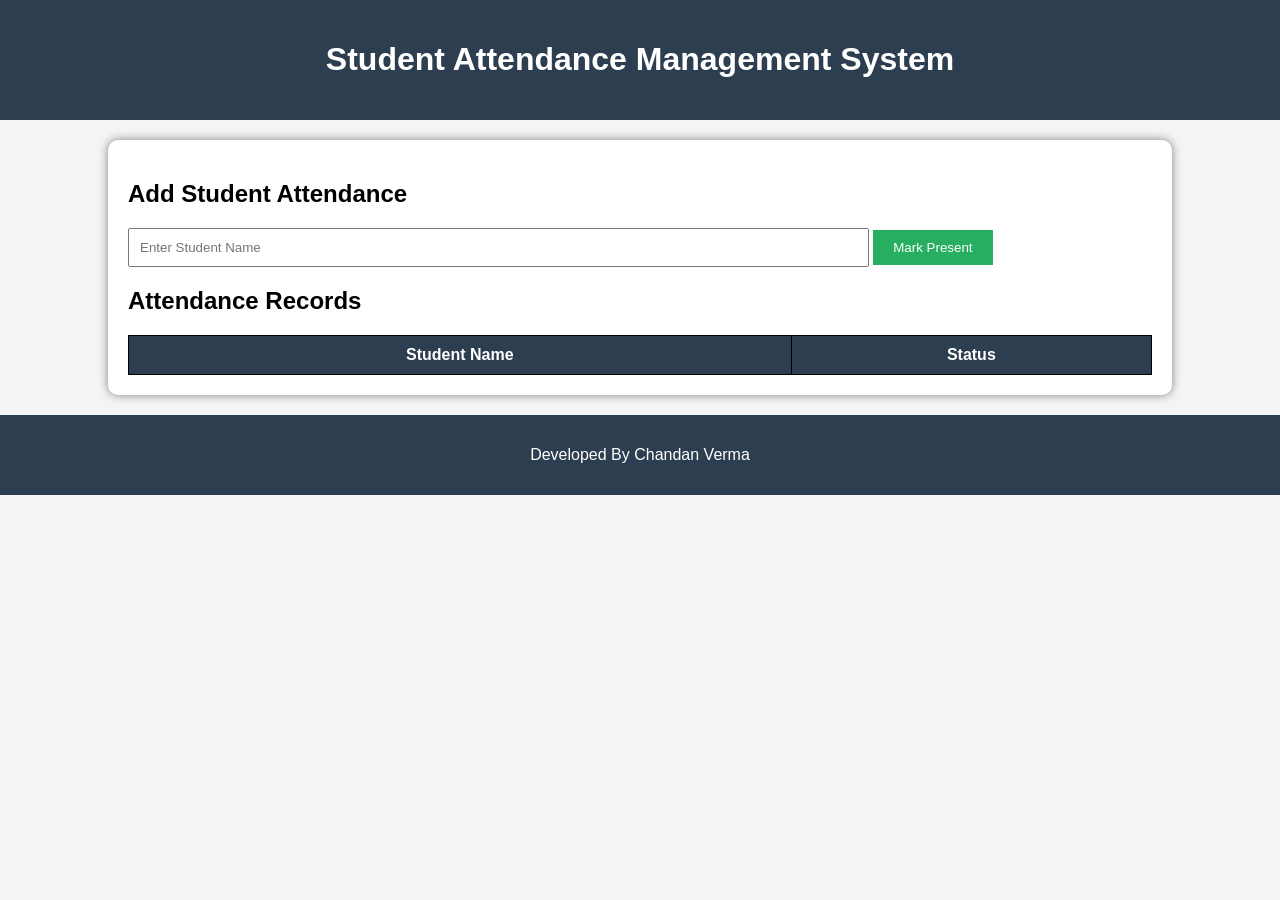
<file: index.html>
<!DOCTYPE html>
<html>
<head>
    <title>Student Attendance Management System</title>
    <link rel="stylesheet" href="style.css">
</head>
<body>

<header>
    <h1>Student Attendance Management System</h1>
</header>

<div class="container">

    <h2>Add Student Attendance</h2>

    <input type="text" id="studentName" placeholder="Enter Student Name">

    <button onclick="markPresent()">Mark Present</button>

    <h2>Attendance Records</h2>

    <table>
        <thead>
            <tr>
                <th>Student Name</th>
                <th>Status</th>
            </tr>
        </thead>
        <tbody id="attendanceTable">
        </tbody>
    </table>

</div>

<footer>
    <p>Developed By Chandan Verma</p>
</footer>

<script src="script.js"></script>

</body>
</html>
</file>
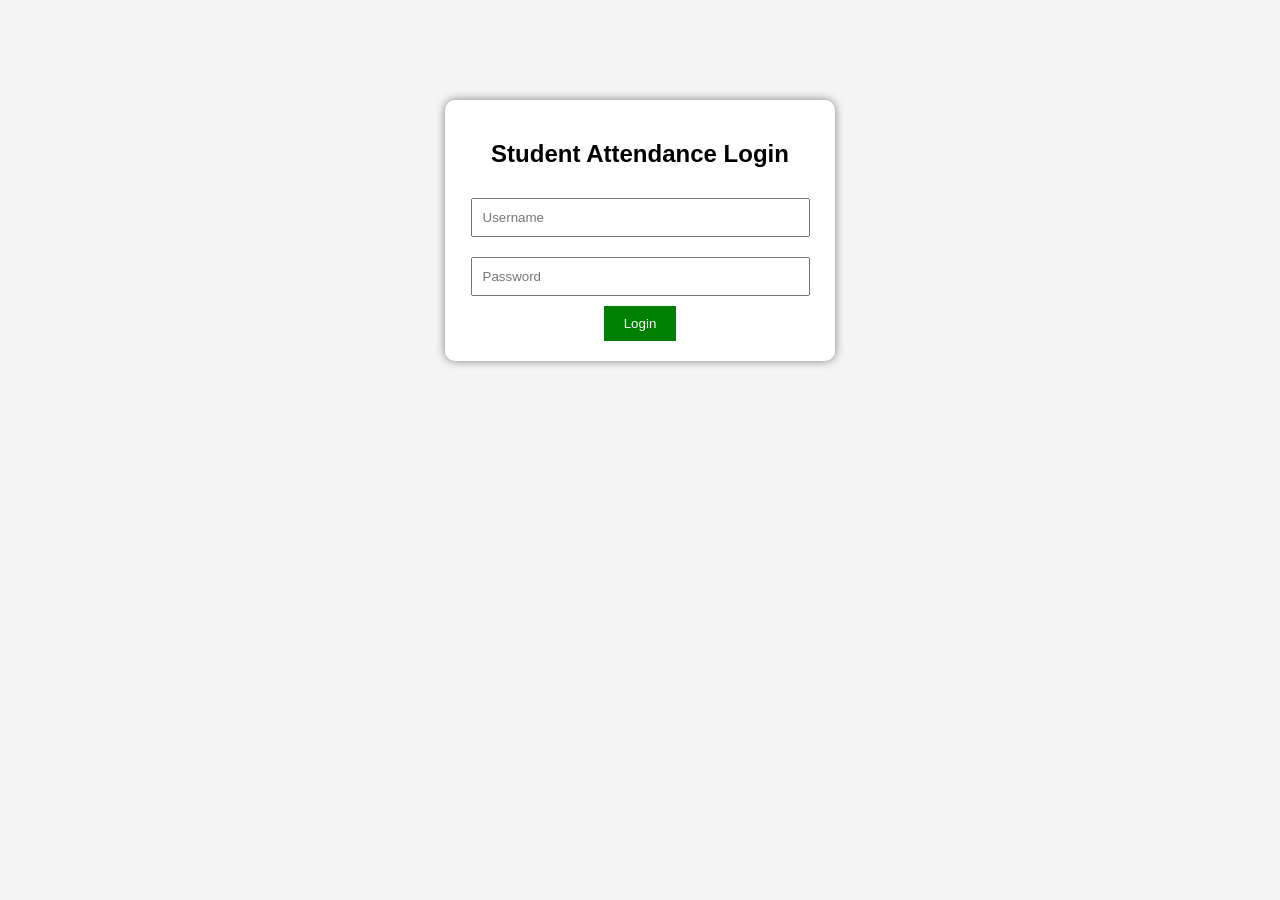
<file: login.html>
<!DOCTYPE html>
<html>
<head>
    <title>Login Page</title>
    <style>
        body{
            font-family:Arial;
            background:#f4f4f4;
        }

        .login-box{
            width:350px;
            margin:100px auto;
            background:white;
            padding:20px;
            border-radius:10px;
            box-shadow:0 0 10px gray;
            text-align:center;
        }

        input{
            width:90%;
            padding:10px;
            margin:10px 0;
        }

        button{
            padding:10px 20px;
            background:green;
            color:white;
            border:none;
            cursor:pointer;
        }
    </style>
</head>
<body>

<div class="login-box">
    <h2>Student Attendance Login</h2>

    <input type="text" placeholder="Username">

    <input type="password" placeholder="Password">

    <br>

    <button onclick="window.location.href='index.html'">
        Login
    </button>
</div>

</body>
</html>
</file>
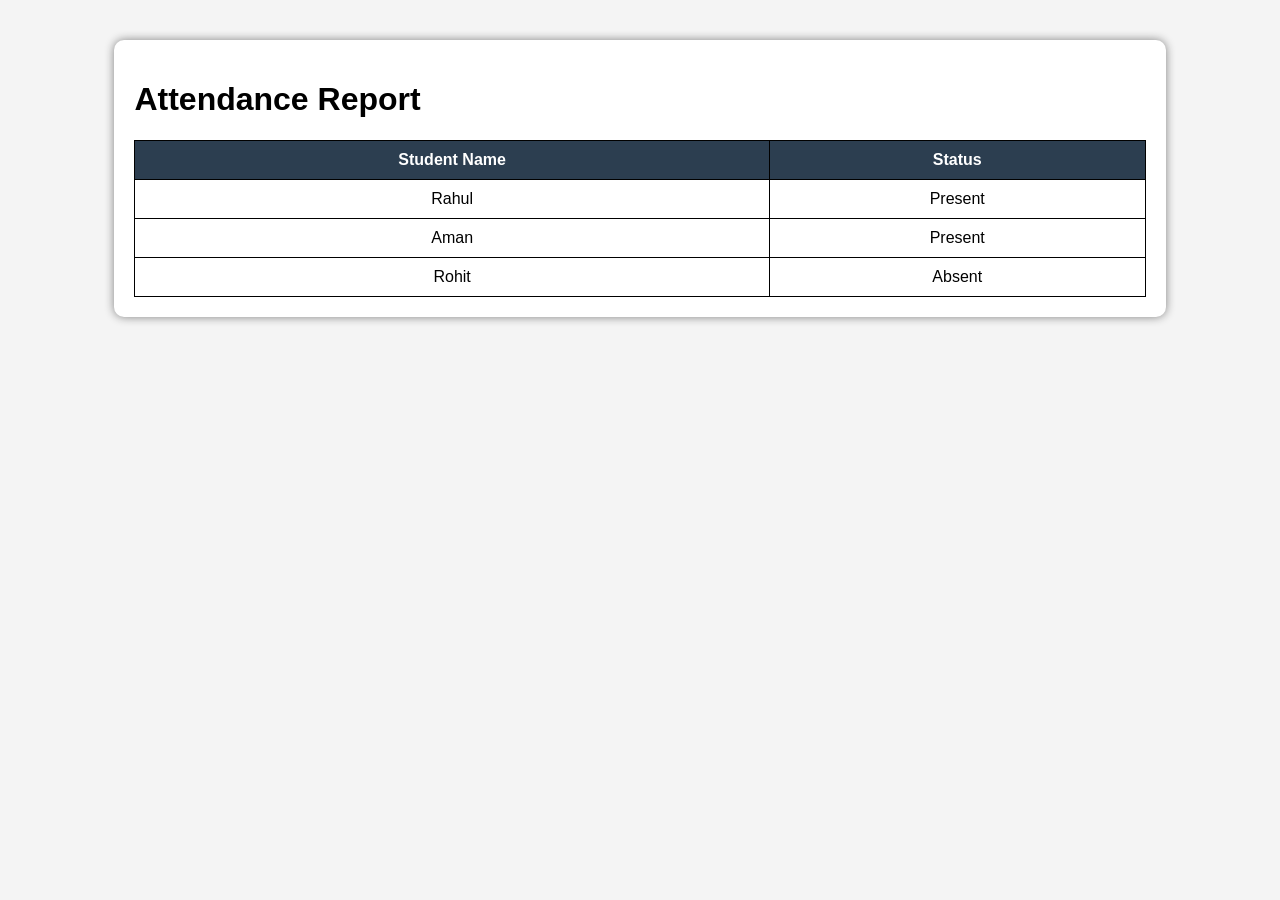
<file: report.html>
<!DOCTYPE html>
<html>
<head>
<title>Attendance Report</title>
<style>
body{
font-family:Arial;
background:#f4f4f4;
}

.container{
width:80%;
margin:auto;
margin-top:40px;
background:white;
padding:20px;
border-radius:10px;
box-shadow:0 0 10px gray;
}

table{
width:100%;
border-collapse:collapse;
}

table,th,td{
border:1px solid black;
}

th{
background:#2c3e50;
color:white;
}

th,td{
padding:10px;
text-align:center;
}
</style>
</head>

<body>

<div class="container">

<h1>Attendance Report</h1>

<table>

<tr>
<th>Student Name</th>
<th>Status</th>
</tr>

<tr>
<td>Rahul</td>
<td>Present</td>
</tr>

<tr>
<td>Aman</td>
<td>Present</td>
</tr>

<tr>
<td>Rohit</td>
<td>Absent</td>
</tr>

</table>

</div>

</body>
</html>
</file>
<file: style.css>
body{
    font-family: Arial, sans-serif;
    margin:0;
    background:#f4f4f4;
}

header{
    background:#2c3e50;
    color:white;
    text-align:center;
    padding:20px;
}

.container{
    width:80%;
    margin:auto;
    background:white;
    padding:20px;
    margin-top:20px;
    border-radius:10px;
    box-shadow:0 0 10px gray;
}

input{
    width:70%;
    padding:10px;
}

button{
    padding:10px 20px;
    background:#27ae60;
    color:white;
    border:none;
    cursor:pointer;
}

button:hover{
    background:#219150;
}

table{
    width:100%;
    margin-top:20px;
    border-collapse:collapse;
}

table, th, td{
    border:1px solid black;
}

th{
    background:#2c3e50;
    color:white;
}

th, td{
    padding:10px;
    text-align:center;
}

footer{
    text-align:center;
    background:#2c3e50;
    color:white;
    padding:15px;
    margin-top:20px;
}
</file>
